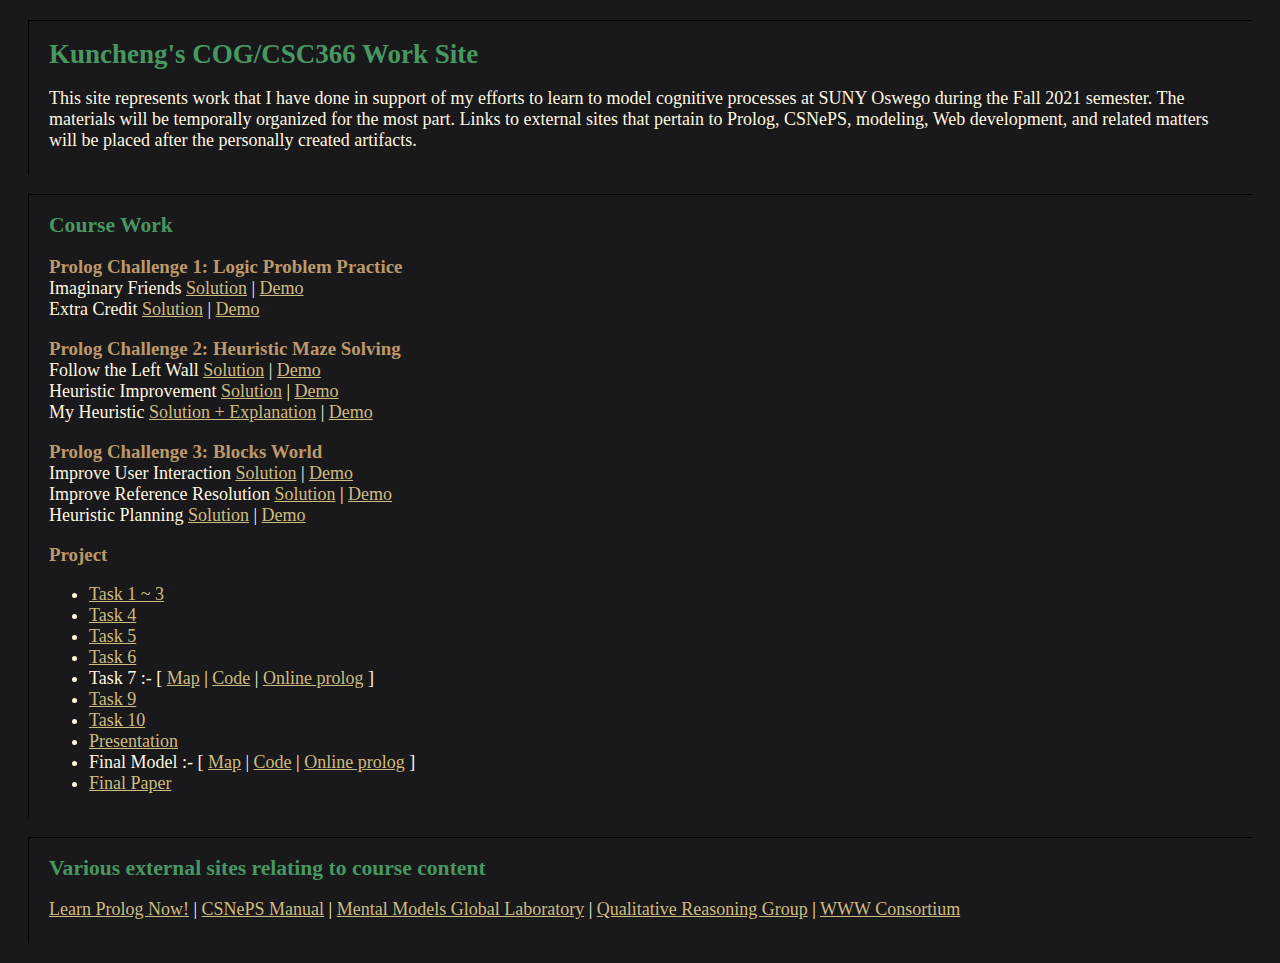
<file: COG366WorkSite/index.html>
<!-- saved from url=(0058)https://danielschlegel.org/files/COG366_Website/index.html -->
<html>

<head>
    <meta http-equiv="Content-Type" content="text/html; charset=windows-1252">
    <title>Personal COG/CSC366 Work Site</title>
    <link href="./Personal COG_CSC366 Work Site_files/cog366.css" rel="stylesheet" type="text/css" media="screen">
</head>

<body>
    <div class="block">
        <h1>Kuncheng's COG/CSC366 Work Site</h1>
        <p>This site represents work that I have done in support of my efforts to learn to model cognitive processes at SUNY Oswego during the Fall 2021 semester. The materials will be temporally organized for the most part. Links to external sites that pertain to Prolog, CSNePS, modeling, Web development, and related matters will be placed after the personally created artifacts.
        </p>
    </div>
    
    <div class="block">
        <h2>Course Work</h2>

        <p>
            <b>Prolog Challenge 1: Logic Problem Practice</b><br>
            Imaginary Friends <a href="./Personal COG_CSC366 Work Site_files/Prolog Challenge 1/CSC_366_Prolog_Challenge_1.pl">Solution</a> | 
            <a href="./Personal COG_CSC366 Work Site_files/Prolog Challenge 1/CSC_366_Prolog_Challenge_1_demo.html">Demo</a> <br>
            Extra Credit <a href="./Personal COG_CSC366 Work Site_files/Prolog Challenge 1/CSC_366_Prolog_Challenge_1_Extra_Credit.pl">Solution</a> | 
            <a href="./Personal COG_CSC366 Work Site_files/Prolog Challenge 1/CSC_366_Prolog_Challenge_1_Extra_Credit_demo.html">Demo</a>
        </p>
      
        <p>
            <b>Prolog Challenge 2: Heuristic Maze Solving</b> <br>
            Follow the Left Wall <a href="./Personal COG_CSC366 Work Site_files/Prolog Challenge 2/CSC_366_Prolog_Challenge_2_1.pl">Solution</a> | 
            <a href="./Personal COG_CSC366 Work Site_files/Prolog Challenge 2/CSC_366_Prolog_Challenge_2_1_demo.html">Demo</a> <br>
            Heuristic Improvement <a href="./Personal COG_CSC366 Work Site_files/Prolog Challenge 2/CSC_366_Prolog_Challenge_2_2.pl">Solution</a> | 
            <a href="./Personal COG_CSC366 Work Site_files/Prolog Challenge 2/CSC_366_Prolog_Challenge_2_2_demo.html">Demo</a> <br>
            My Heuristic <a href="./Personal COG_CSC366 Work Site_files/Prolog Challenge 2/CSC_366_Prolog_Challenge_2_3.pl">Solution + Explanation</a> |
            <a href="./Personal COG_CSC366 Work Site_files/Prolog Challenge 2/CSC_366_Prolog_Challenge_2_3_demo.html">Demo</a> 
        </p>

        <p>
            <b>Prolog Challenge 3: Blocks World</b> <br>
            Improve User Interaction <a href="./Personal COG_CSC366 Work Site_files/Prolog Challenge 3/task1.pl">Solution</a> |
            <a href="./Personal COG_CSC366 Work Site_files/Prolog Challenge 3/task1.html">Demo</a> <br>
            Improve Reference Resolution <a href="./Personal COG_CSC366 Work Site_files/Prolog Challenge 3/task2.pl">Solution</a> |
            <a href="./Personal COG_CSC366 Work Site_files/Prolog Challenge 3/task2.html">Demo</a> <br>
            Heuristic Planning <a href="./Personal COG_CSC366 Work Site_files/Prolog Challenge 3/task3.pl">Solution</a> |
            <a href="./Personal COG_CSC366 Work Site_files/Prolog Challenge 3/task3.html">Demo</a> <br>
        </p>

        <p>
            <b>Project</b> <br>
            <ul>
                <li><a href="./Personal COG_CSC366 Work Site_files/Believe Revision/idea.html">Task 1 ~ 3</a></li>
                <li><a href="./Personal COG_CSC366 Work Site_files/Believe Revision/task4.pdf">Task 4</a></li>
                <li><a href="./Personal COG_CSC366 Work Site_files/Believe Revision/task5.png">Task 5</a></li>
                <li><a href="./Personal COG_CSC366 Work Site_files/Believe Revision/task6.pdf">Task 6</a></li>
                <li>Task 7 :- [
                    <a href="./Personal COG_CSC366 Work Site_files/Believe Revision/Project.jpg">Map</a> | 
                    <a href="./Personal COG_CSC366 Work Site_files/Believe Revision/Project(Old).pl">Code</a> |
                    <a href="https://swish.swi-prolog.org/">Online prolog</a> ]
                </li>
                <li><a href="./Personal COG_CSC366 Work Site_files/Believe Revision/task9.pdf">Task 9</a></li>
                <li><a href="./Personal COG_CSC366 Work Site_files/Believe Revision/Rough Draft.pdf">Task 10</a></li>
                <li><a href="./Personal COG_CSC366 Work Site_files/Believe Revision/CSC366_Presentation.pdf">Presentation</a></li>
                <li>Final Model :- [
                    <a href="./Personal COG_CSC366 Work Site_files/Believe Revision/ProjectUpdated.jpg">Map</a> | 
                    <a href="./Personal COG_CSC366 Work Site_files/Believe Revision/Project.pl">Code</a> | 
                    <a href="https://swish.swi-prolog.org/">Online prolog</a> ]
                </li>
                <li><a href="./Personal COG_CSC366 Work Site_files/Believe Revision/CSC366_Shorter_Paper.pdf">Final Paper</a></li>
            </ul>
        </p>

      
      </p>
      
    </div>
    
    <div class="block">
      <p>
	</p><h2>Various external sites relating to course content</h2>
	<a href="http://www.let.rug.nl/bos/lpn//">Learn Prolog Now!</a> | 
	<a href="https://github.com/SNePS/CSNePS/blob/master/doc/manual.pdf">CSNePS Manual</a> | 
	<a href="https://www.modeltheory.org/">Mental Models Global Laboratory</a> |
	<a href="https://www.qrg.northwestern.edu/">Qualitative Reasoning Group</a> | 
	<a href="http://www.w3.org/">WWW Consortium</a>
      <p></p>
    </div>
    
  
</body>
</html>
</file>
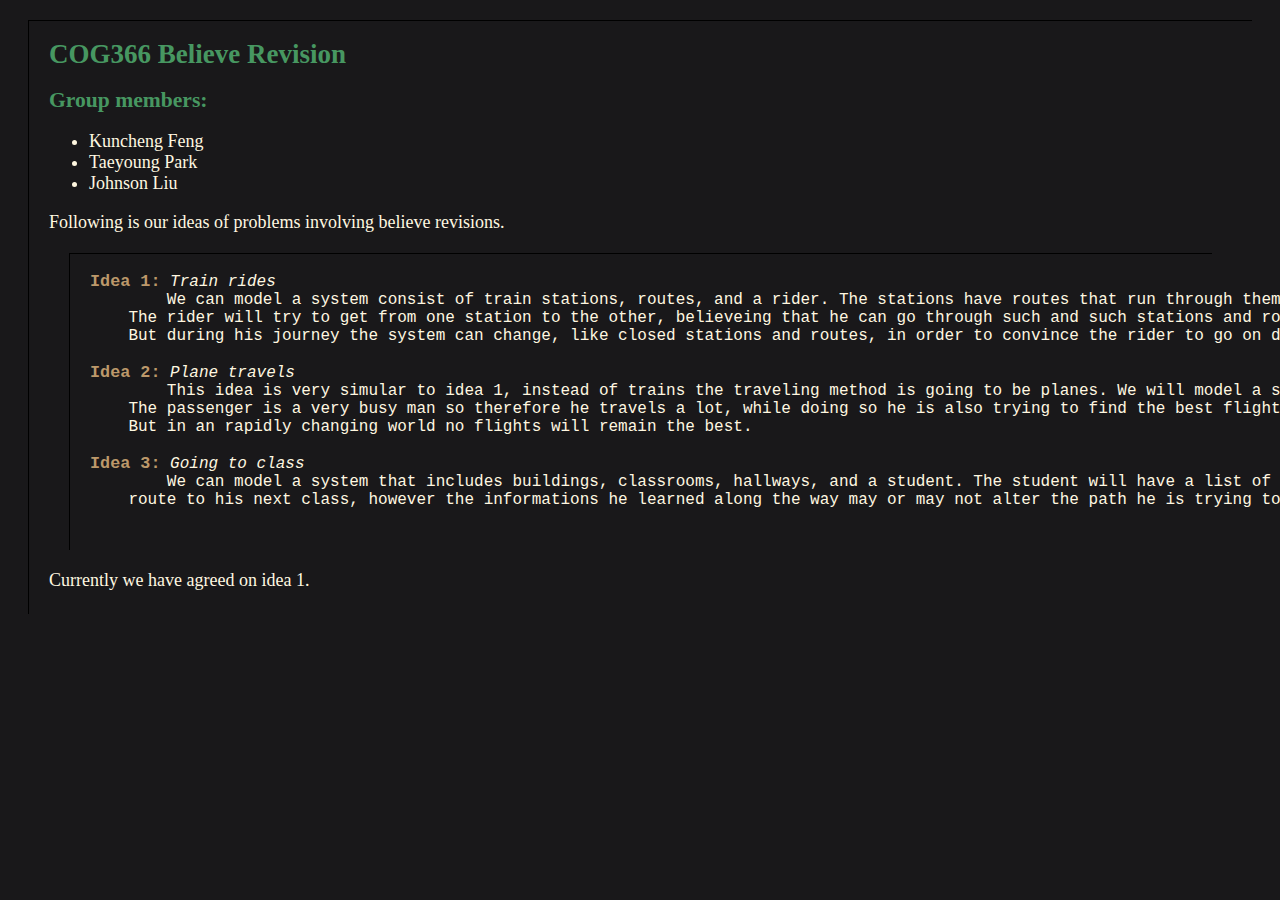
<file: COG366WorkSite/Personal COG_CSC366 Work Site_files/Believe Revision/idea.html>
<!DOCTYPE html>
<html>
  
<head>
  <meta http-equiv="content-type" content="text/html; charset=utf-8" />
  <title>Believe Revision Ideas</title>
  <link href="../cog366.css" rel="stylesheet" type="text/css">
</head>

<body>
  
  <div class="container">
    
    <div class="block">
      <h1>COG366 Believe Revision</h1>
      <h2>Group members:</h2>
      <ul>
        <li>Kuncheng Feng</li>
        <li>Taeyoung Park</li>
        <li>Johnson Liu</li>
      </ul>
      <p>Following is our ideas of problems involving believe revisions.</p>

      <div class="block">
        <p><pre>
<b>Idea 1:</b> <i>Train rides</i>
        We can model a system consist of train stations, routes, and a rider. The stations have routes that run through them, and the routes will bring the rider to different stations.
    The rider will try to get from one station to the other, believeing that he can go through such and such stations and routes to arrive at the destination.
    But during his journey the system can change, like closed stations and routes, in order to convince the rider to go on different routes.

<b>Idea 2:</b> <i>Plane travels</i>
        This idea is very simular to idea 1, instead of trains the traveling method is going to be planes. We will model a system consis of airports, flight routes, and a passenger.
    The passenger is a very busy man so therefore he travels a lot, while doing so he is also trying to find the best flight to take.
    But in an rapidly changing world no flights will remain the best.

<b>Idea 3:</b> <i>Going to class</i>
        We can model a system that includes buildings, classrooms, hallways, and a student. The student will have a list of classes to attend and he will try to find the best
    route to his next class, however the informations he learned along the way may or may not alter the path he is trying to take.
        </pre></p>
      </div>

      <p>Currently we have agreed on idea 1.</p>
    </div>
  </div>
    
</body>

</html>
</file>
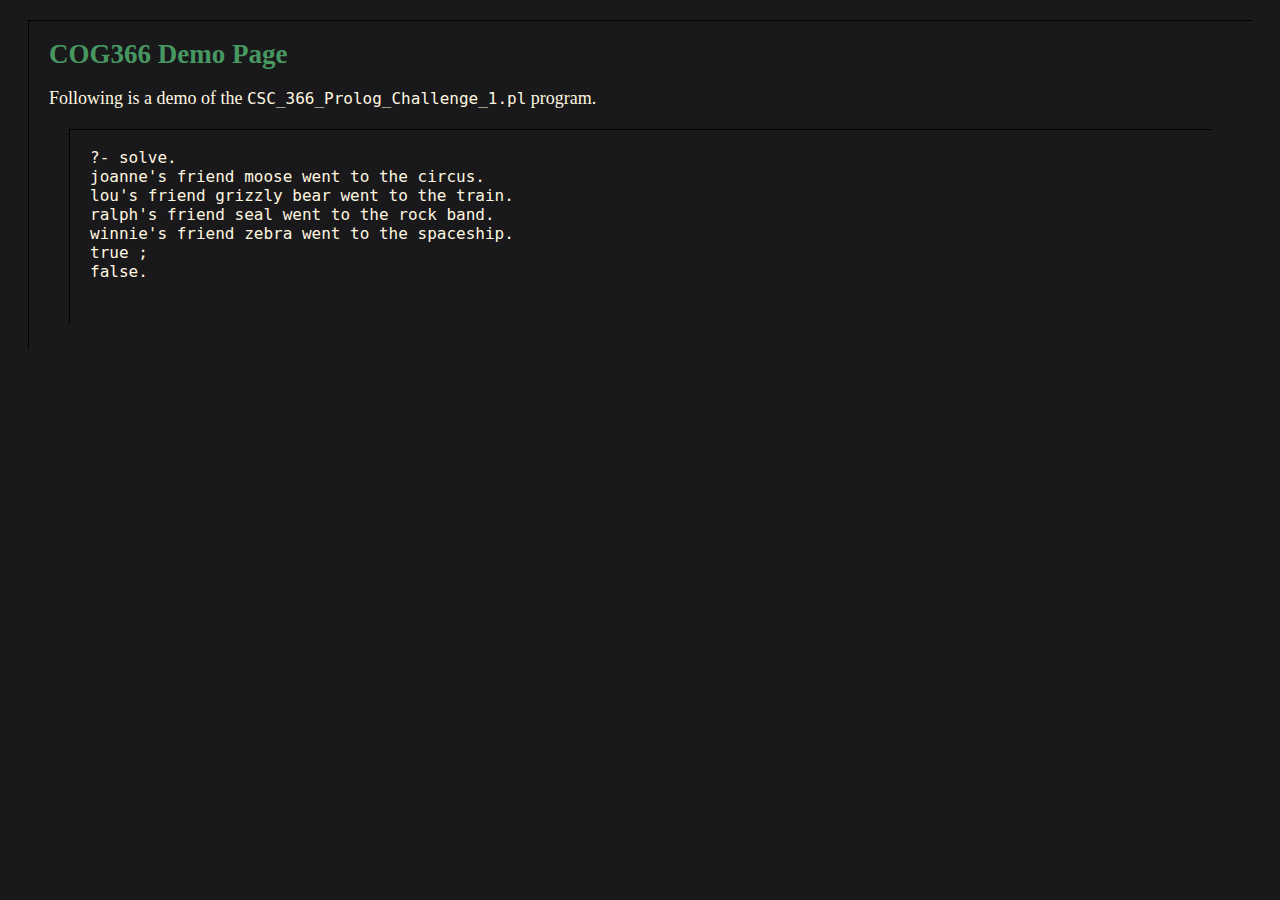
<file: COG366WorkSite/Personal COG_CSC366 Work Site_files/Prolog Challenge 1/CSC_366_Prolog_Challenge_1_demo.html>
<!DOCTYPE html>
<html>
  
<head>
  <meta http-equiv="content-type" content="text/html; charset=utf-8" />
  <title>CS1</title>
  <link href="../cog366.css" rel="stylesheet" type="text/css">
</head>

<body>
  
  <div class="container">
    
    <div class="block">
      <h1>COG366 Demo Page</h1>
        <p>Following is a demo of the <tt>CSC_366_Prolog_Challenge_1.pl</tt> program.</p>

      <div class="block">
        <h2></h2>
          <p>
          <pre>
?- solve.
joanne's friend moose went to the circus.
lou's friend grizzly bear went to the train.
ralph's friend seal went to the rock band.
winnie's friend zebra went to the spaceship.
true ;
false.
          </pre>
          </p>
      </div>
    </div>
  </div>
    
</body>

</html>
</file>
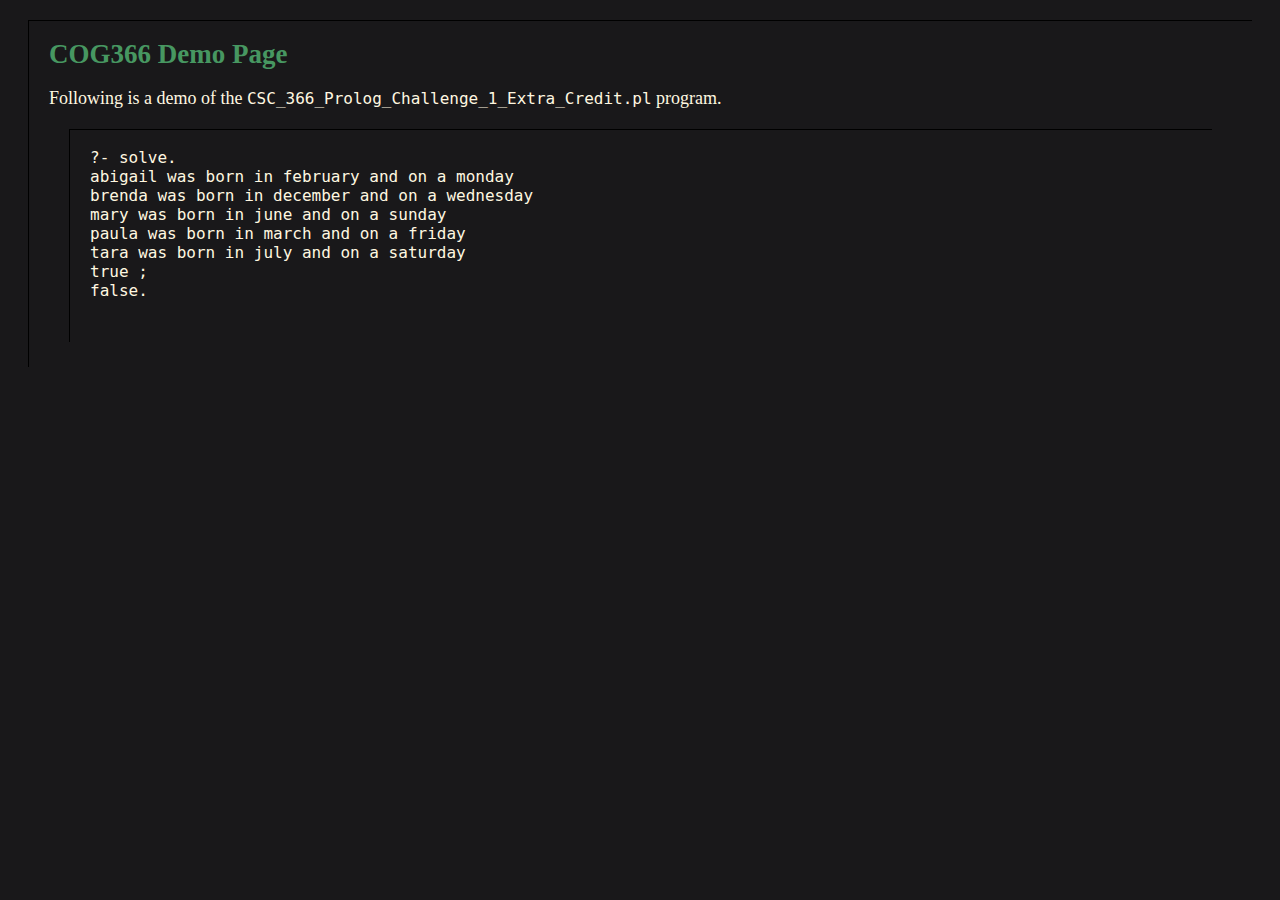
<file: COG366WorkSite/Personal COG_CSC366 Work Site_files/Prolog Challenge 1/CSC_366_Prolog_Challenge_1_Extra_Credit_demo.html>
<!DOCTYPE html>
<html>
  
<head>
  <meta http-equiv="content-type" content="text/html; charset=utf-8" />
  <title>CS1</title>
  <link href="../cog366.css" rel="stylesheet" type="text/css">
</head>

<body>
  
  <div class="container">
    
    <div class="block">
      <h1>COG366 Demo Page</h1>
        <p>Following is a demo of the <tt>CSC_366_Prolog_Challenge_1_Extra_Credit.pl</tt> program.</p>

      <div class="block">
        <h2></h2>
          <p>
          <pre>
?- solve.
abigail was born in february and on a monday
brenda was born in december and on a wednesday
mary was born in june and on a sunday
paula was born in march and on a friday
tara was born in july and on a saturday
true ;
false.
          </pre>
          </p>
      </div>
    </div>
  </div>
    
</body>

</html>
</file>
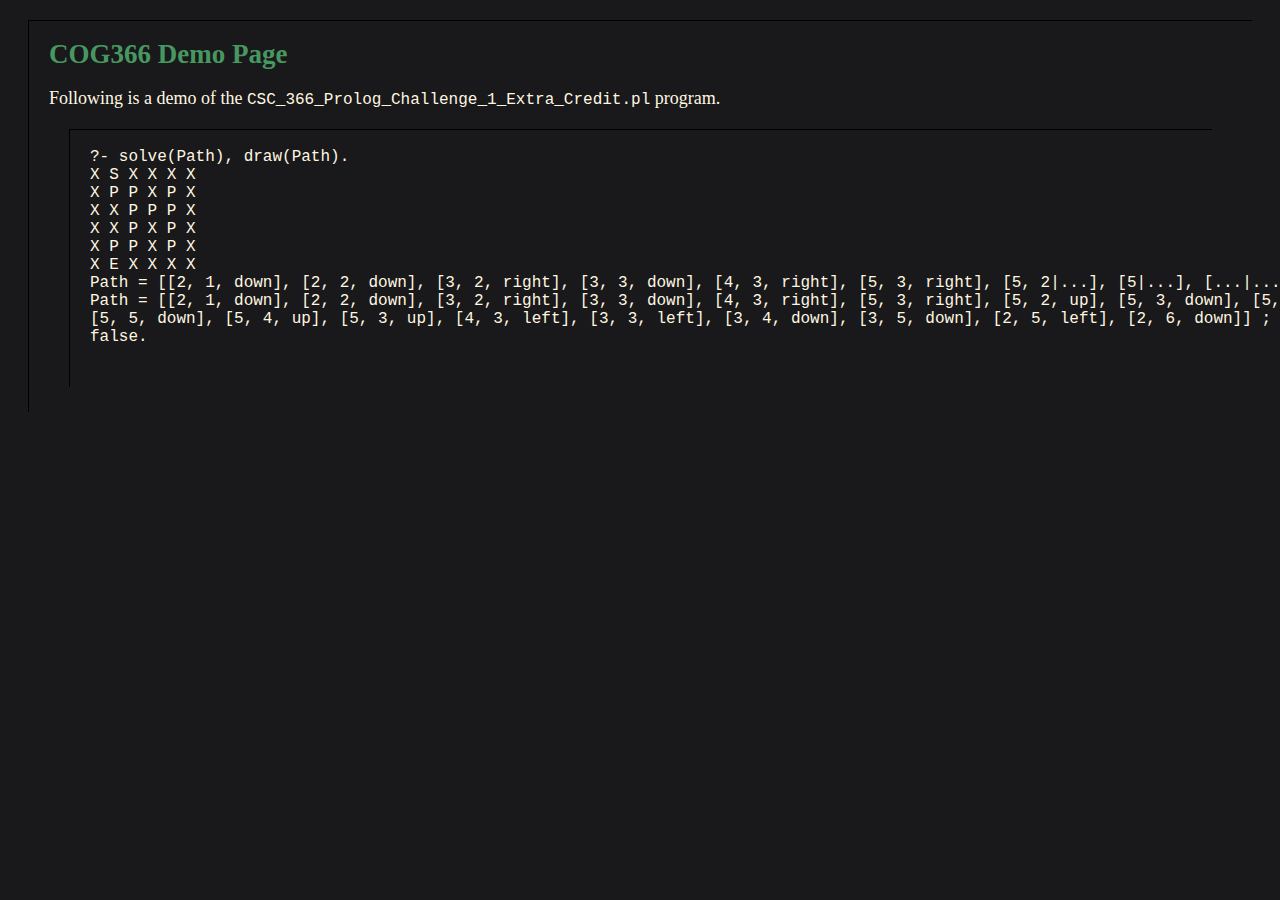
<file: COG366WorkSite/Personal COG_CSC366 Work Site_files/Prolog Challenge 2/CSC_366_Prolog_Challenge_2_1_demo.html>
<!DOCTYPE html>
<html>
  
<head>
  <meta http-equiv="content-type" content="text/html; charset=utf-8" />
  <title>CS1</title>
  <link href="../cog366.css" rel="stylesheet" type="text/css">
</head>

<body>
  
  <div class="container">
    
    <div class="block">
      <h1>COG366 Demo Page</h1>
        <p>Following is a demo of the <tt>CSC_366_Prolog_Challenge_1_Extra_Credit.pl</tt> program.</p>

      <div class="block">
        <h2></h2>
          <p>
          <pre>
?- solve(Path), draw(Path).
X S X X X X
X P P X P X
X X P P P X
X X P X P X
X P P X P X
X E X X X X
Path = [[2, 1, down], [2, 2, down], [3, 2, right], [3, 3, down], [4, 3, right], [5, 3, right], [5, 2|...], [5|...], [...|...]|...] [write]
Path = [[2, 1, down], [2, 2, down], [3, 2, right], [3, 3, down], [4, 3, right], [5, 3, right], [5, 2, up], [5, 3, down], [5, 4, down],
[5, 5, down], [5, 4, up], [5, 3, up], [4, 3, left], [3, 3, left], [3, 4, down], [3, 5, down], [2, 5, left], [2, 6, down]] ;
false.
          </pre>
          </p>
      </div>
    </div>
  </div>
    
</body>

</html>
</file>
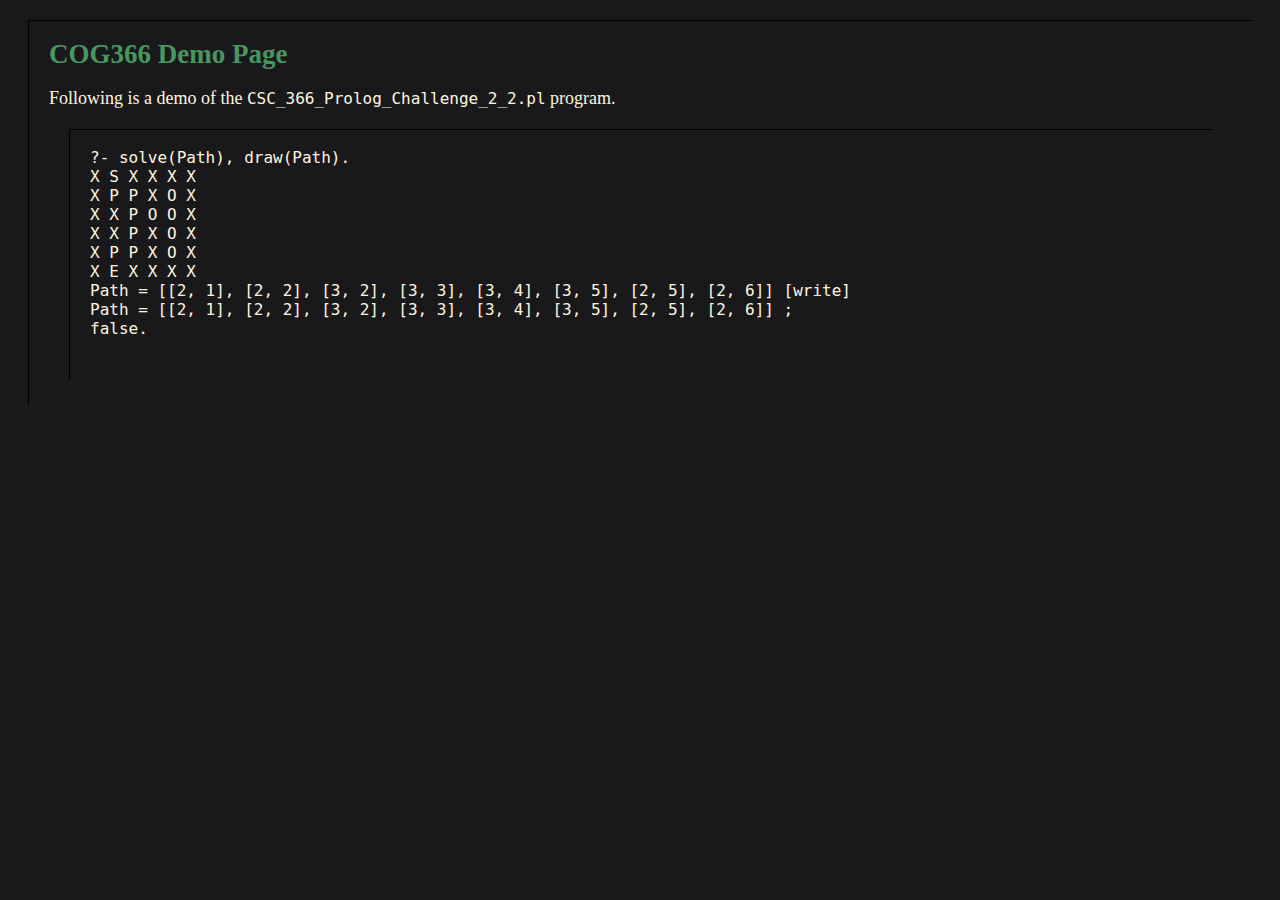
<file: COG366WorkSite/Personal COG_CSC366 Work Site_files/Prolog Challenge 2/CSC_366_Prolog_Challenge_2_2_demo.html>
<!DOCTYPE html>
<html>
  
<head>
  <meta http-equiv="content-type" content="text/html; charset=utf-8" />
  <title>CS1</title>
  <link href="../cog366.css" rel="stylesheet" type="text/css">
</head>

<body>
  
  <div class="container">
    
    <div class="block">
      <h1>COG366 Demo Page</h1>
        <p>Following is a demo of the <tt>CSC_366_Prolog_Challenge_2_2.pl</tt> program.</p>

      <div class="block">
        <h2></h2>
          <p>
          <pre>
?- solve(Path), draw(Path).
X S X X X X
X P P X O X
X X P O O X
X X P X O X
X P P X O X
X E X X X X
Path = [[2, 1], [2, 2], [3, 2], [3, 3], [3, 4], [3, 5], [2, 5], [2, 6]] [write]
Path = [[2, 1], [2, 2], [3, 2], [3, 3], [3, 4], [3, 5], [2, 5], [2, 6]] ;
false.
          </pre>
          </p>
      </div>
    </div>
  </div>
    
</body>

</html>
</file>
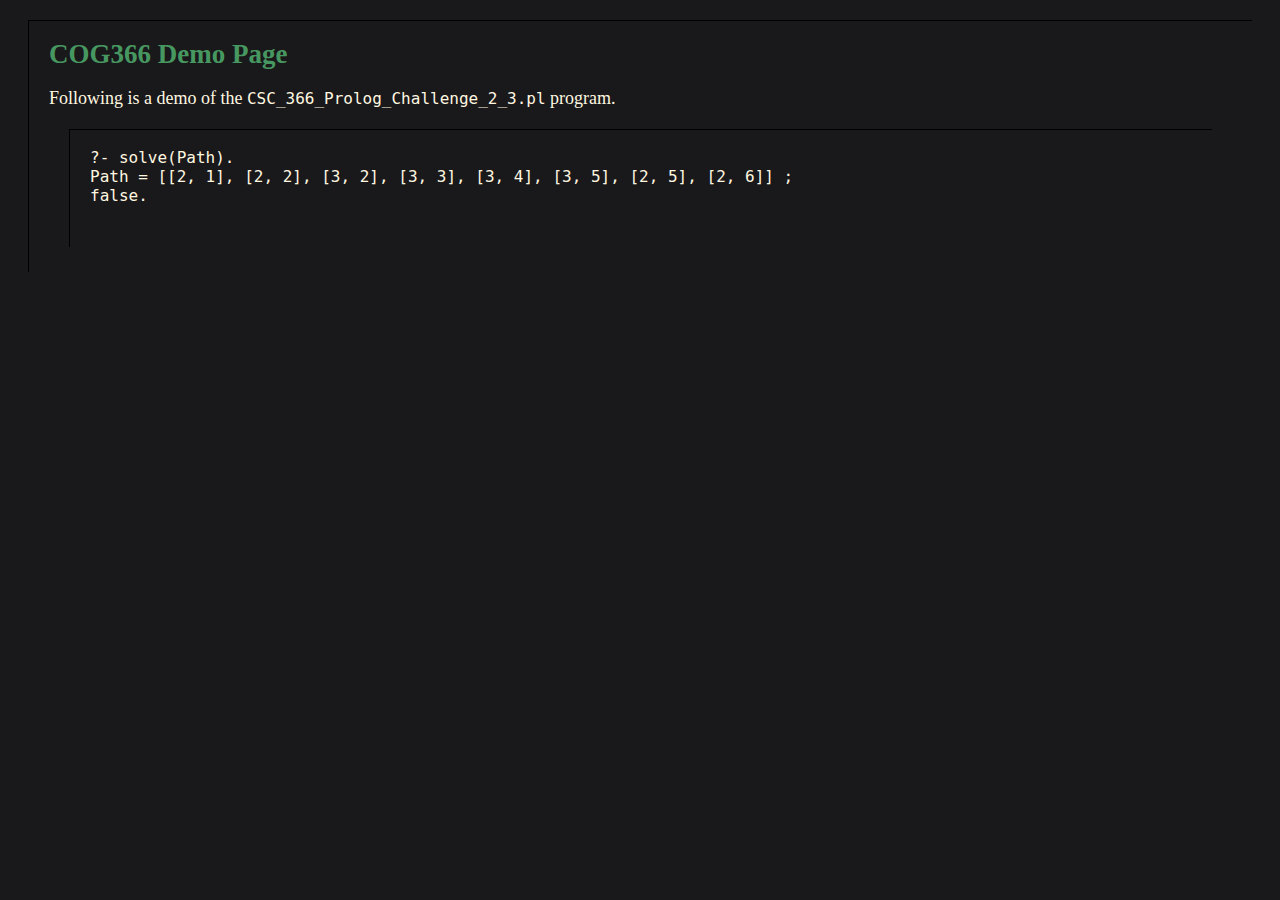
<file: COG366WorkSite/Personal COG_CSC366 Work Site_files/Prolog Challenge 2/CSC_366_Prolog_Challenge_2_3_demo.html>
<!DOCTYPE html>
<html>
  
<head>
  <meta http-equiv="content-type" content="text/html; charset=utf-8" />
  <title>CS1</title>
  <link href="../cog366.css" rel="stylesheet" type="text/css">
</head>

<body>
  
  <div class="container">
    
    <div class="block">
      <h1>COG366 Demo Page</h1>
        <p>Following is a demo of the <tt>CSC_366_Prolog_Challenge_2_3.pl</tt> program.</p>

      <div class="block">
        <h2></h2>
          <p>
          <pre>
?- solve(Path).
Path = [[2, 1], [2, 2], [3, 2], [3, 3], [3, 4], [3, 5], [2, 5], [2, 6]] ;
false.
          </pre>
          </p>
      </div>
    </div>
  </div>
    
</body>

</html>
</file>
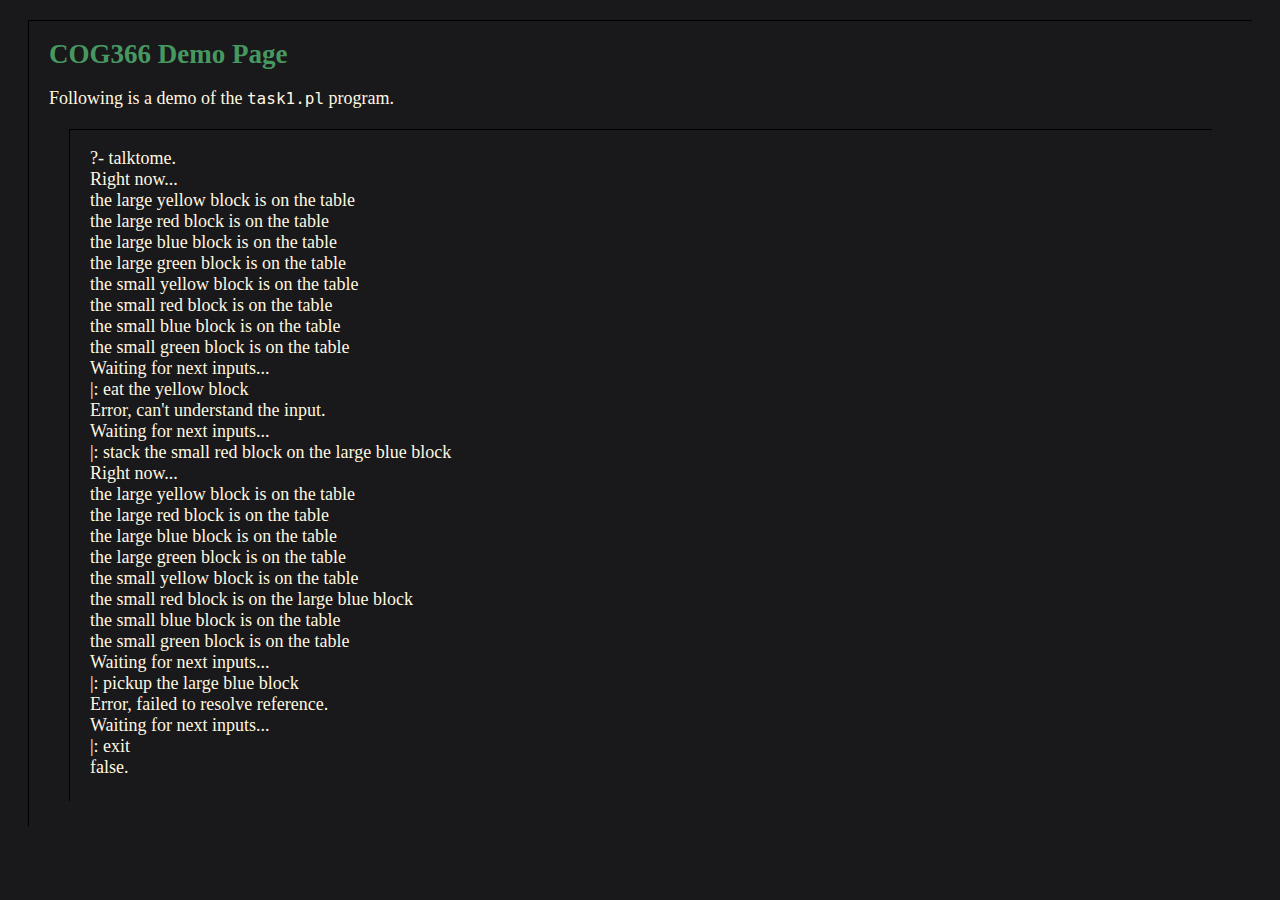
<file: COG366WorkSite/Personal COG_CSC366 Work Site_files/Prolog Challenge 3/task1.html>
<!DOCTYPE html>
<html>
  
<head>
  <meta http-equiv="content-type" content="text/html; charset=utf-8" />
  <title>Task 1</title>
  <link href="../cog366.css" rel="stylesheet" type="text/css">
</head>

<body>
  
  <div class="container">
    
    <div class="block">
      <h1>COG366 Demo Page</h1>
        <p>Following is a demo of the <tt>task1.pl</tt> program.</p>

      <div class="block">
        <h2></h2>
          <p>
?- talktome.<br>
Right now...<br>
the large yellow block is on the table<br>
the large red block is on the table<br>
the large blue block is on the table<br>
the large green block is on the table<br>
the small yellow block is on the table<br>
the small red block is on the table<br>
the small blue block is on the table<br>
the small green block is on the table<br>
Waiting for next inputs...<br>
|: eat the yellow block<br>
Error, can't understand the input.<br>
Waiting for next inputs...<br>
|: stack the small red block on the large blue block<br>
Right now...<br>
the large yellow block is on the table<br>
the large red block is on the table<br>
the large blue block is on the table<br>
the large green block is on the table<br>
the small yellow block is on the table<br>
the small red block is on the large blue block<br>
the small blue block is on the table<br>
the small green block is on the table<br>
Waiting for next inputs...<br>
|: pickup the large blue block<br>
Error, failed to resolve reference.<br>
Waiting for next inputs...<br>
|: exit<br>
false.<br>
          </p>
      </div>
    </div>
  </div>
    
</body>

</html>
</file>
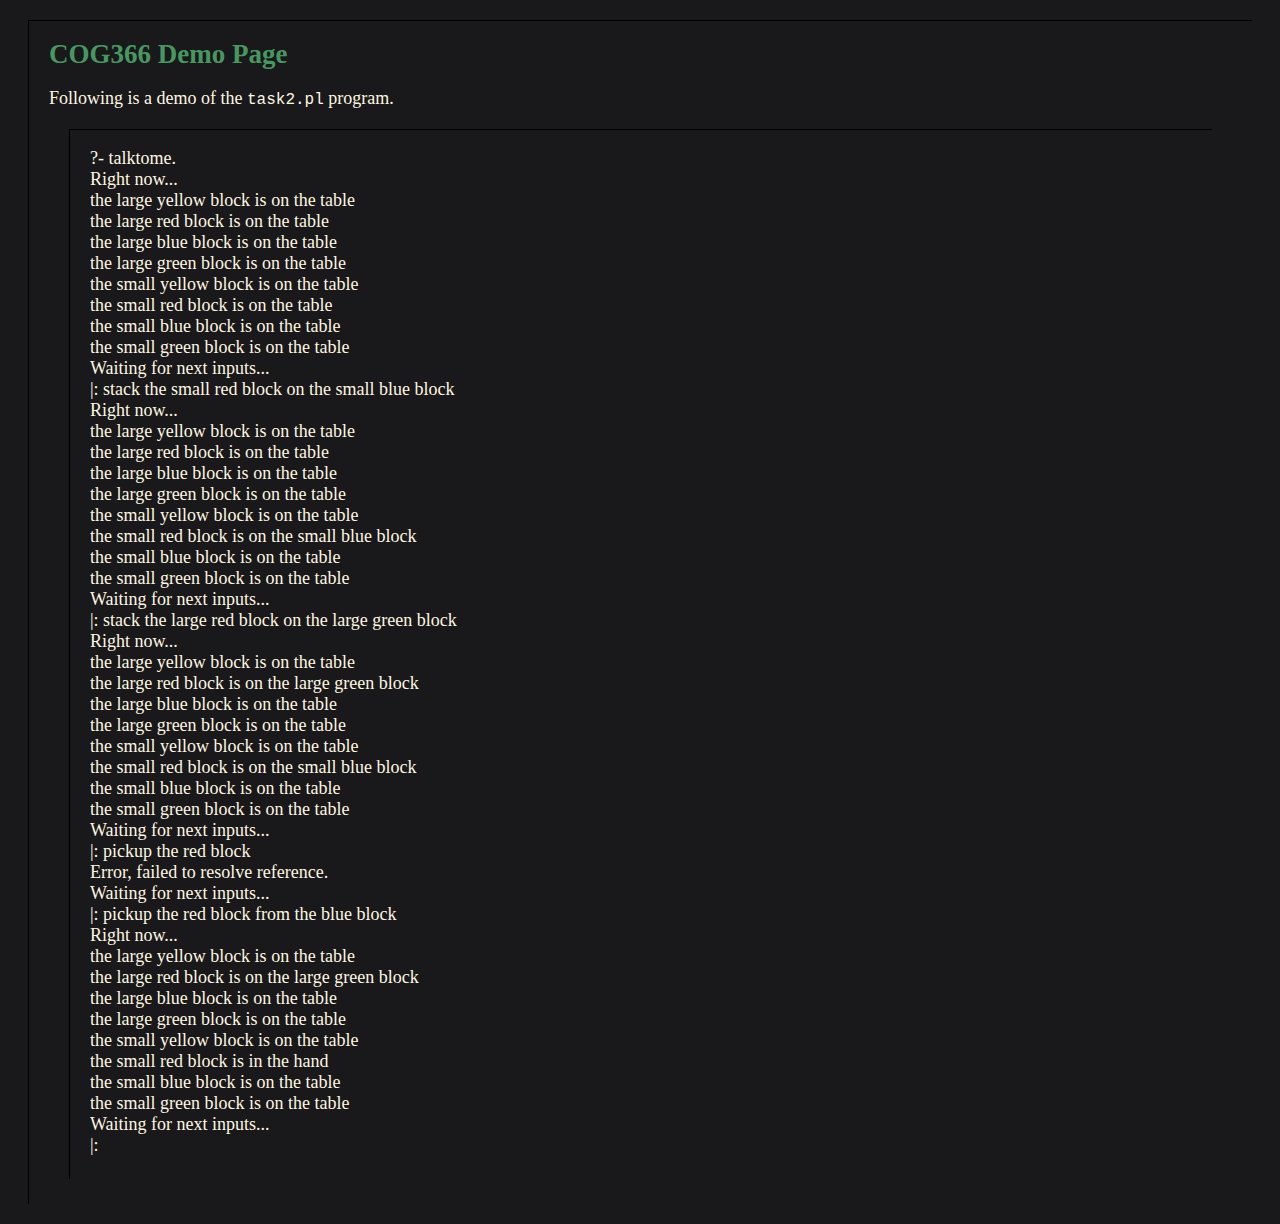
<file: COG366WorkSite/Personal COG_CSC366 Work Site_files/Prolog Challenge 3/task2.html>
<!DOCTYPE html>
<html>
  
<head>
  <meta http-equiv="content-type" content="text/html; charset=utf-8" />
  <title>Task 2</title>
  <link href="../cog366.css" rel="stylesheet" type="text/css">
</head>

<body>
  
  <div class="container">
    
    <div class="block">
      <h1>COG366 Demo Page</h1>
        <p>Following is a demo of the <tt>task2.pl</tt> program.</p>

      <div class="block">
        <h2></h2>
          <p>
?- talktome.<br>
Right now...<br>
the large yellow block is on the table<br>
the large red block is on the table<br>
the large blue block is on the table<br>
the large green block is on the table<br>
the small yellow block is on the table<br>
the small red block is on the table<br>
the small blue block is on the table<br>
the small green block is on the table<br>
Waiting for next inputs...<br>
|: stack the small red block on the small blue block<br>
Right now...<br>
the large yellow block is on the table<br>
the large red block is on the table<br>
the large blue block is on the table<br>
the large green block is on the table<br>
the small yellow block is on the table<br>
the small red block is on the small blue block<br>
the small blue block is on the table<br>
the small green block is on the table<br>
Waiting for next inputs...<br>
|: stack the large red block on the large green block<br>
Right now...<br>
the large yellow block is on the table<br>
the large red block is on the large green block<br>
the large blue block is on the table<br>
the large green block is on the table<br>
the small yellow block is on the table<br>
the small red block is on the small blue block<br>
the small blue block is on the table<br>
the small green block is on the table<br>
Waiting for next inputs...<br>
|: pickup the red block<br>
Error, failed to resolve reference.<br>
Waiting for next inputs...<br>
|: pickup the red block from the blue block<br>
Right now...<br>
the large yellow block is on the table<br>
the large red block is on the large green block<br>
the large blue block is on the table<br>
the large green block is on the table<br>
the small yellow block is on the table<br>
the small red block is in the hand <br>
the small blue block is on the table<br>
the small green block is on the table<br>
Waiting for next inputs...<br>
|: <br>
          </p>
      </div>
    </div>
  </div>
    
</body>

</html>
</file>
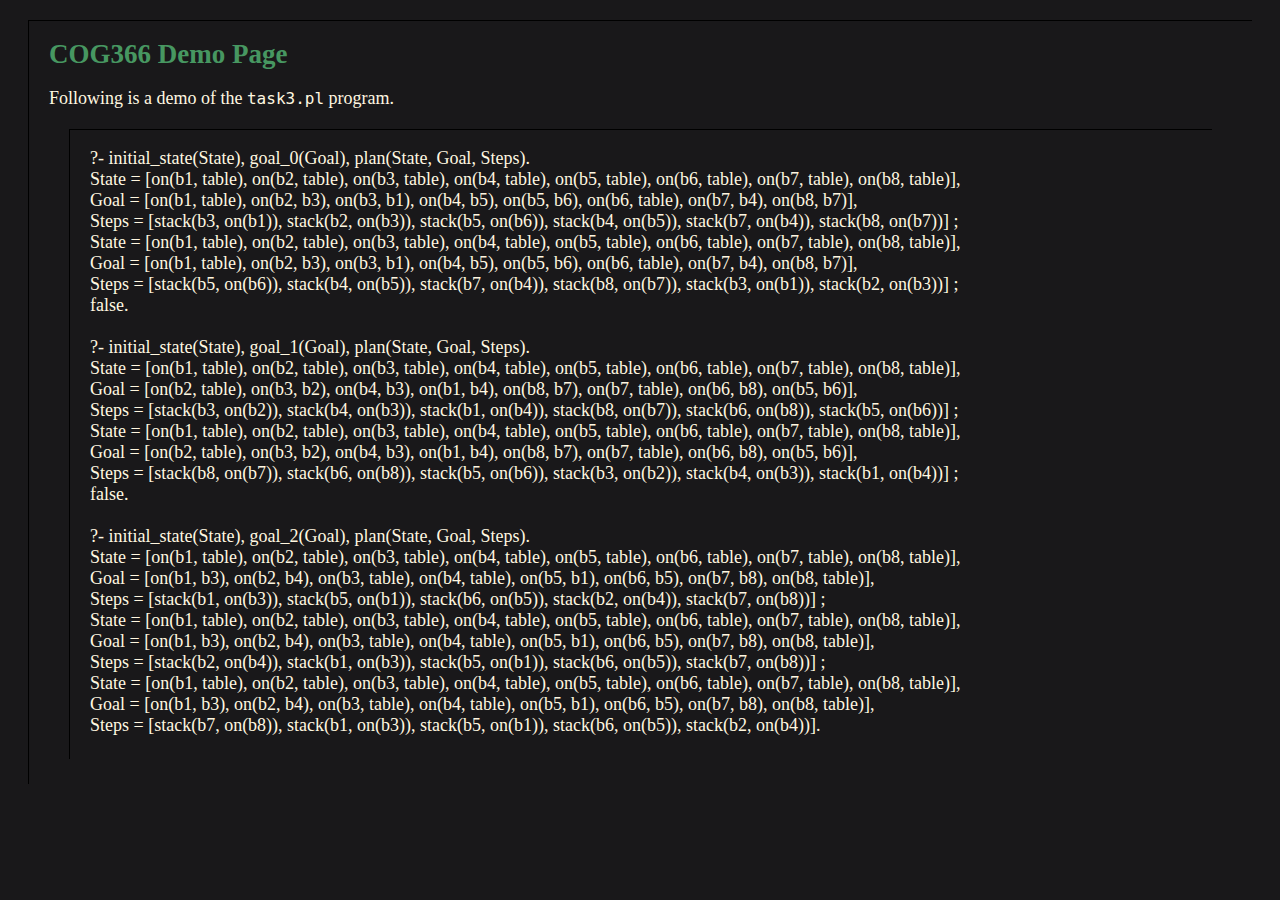
<file: COG366WorkSite/Personal COG_CSC366 Work Site_files/Prolog Challenge 3/task3.html>
<!DOCTYPE html>
<html>
  
<head>
  <meta http-equiv="content-type" content="text/html; charset=utf-8" />
  <title>Task 3</title>
  <link href="../cog366.css" rel="stylesheet" type="text/css">
</head>

<body>
  
  <div class="container">
    
    <div class="block">
      <h1>COG366 Demo Page</h1>
        <p>Following is a demo of the <tt>task3.pl</tt> program.</p>

      <div class="block">
        <h2></h2>
          <p>
?- initial_state(State), goal_0(Goal), plan(State, Goal, Steps).<br>
State = [on(b1, table), on(b2, table), on(b3, table), on(b4, table), on(b5, table), on(b6, table), on(b7, table), on(b8, table)],<br>
Goal = [on(b1, table), on(b2, b3), on(b3, b1), on(b4, b5), on(b5, b6), on(b6, table), on(b7, b4), on(b8, b7)],<br>
Steps = [stack(b3, on(b1)), stack(b2, on(b3)), stack(b5, on(b6)), stack(b4, on(b5)), stack(b7, on(b4)), stack(b8, on(b7))] ;<br>
State = [on(b1, table), on(b2, table), on(b3, table), on(b4, table), on(b5, table), on(b6, table), on(b7, table), on(b8, table)],<br>
Goal = [on(b1, table), on(b2, b3), on(b3, b1), on(b4, b5), on(b5, b6), on(b6, table), on(b7, b4), on(b8, b7)],<br>
Steps = [stack(b5, on(b6)), stack(b4, on(b5)), stack(b7, on(b4)), stack(b8, on(b7)), stack(b3, on(b1)), stack(b2, on(b3))] ;<br>
false.<br>
<br>
?- initial_state(State), goal_1(Goal), plan(State, Goal, Steps).<br>
State = [on(b1, table), on(b2, table), on(b3, table), on(b4, table), on(b5, table), on(b6, table), on(b7, table), on(b8, table)],<br>
Goal = [on(b2, table), on(b3, b2), on(b4, b3), on(b1, b4), on(b8, b7), on(b7, table), on(b6, b8), on(b5, b6)],<br>
Steps = [stack(b3, on(b2)), stack(b4, on(b3)), stack(b1, on(b4)), stack(b8, on(b7)), stack(b6, on(b8)), stack(b5, on(b6))] ;<br>
State = [on(b1, table), on(b2, table), on(b3, table), on(b4, table), on(b5, table), on(b6, table), on(b7, table), on(b8, table)],<br>
Goal = [on(b2, table), on(b3, b2), on(b4, b3), on(b1, b4), on(b8, b7), on(b7, table), on(b6, b8), on(b5, b6)],<br>
Steps = [stack(b8, on(b7)), stack(b6, on(b8)), stack(b5, on(b6)), stack(b3, on(b2)), stack(b4, on(b3)), stack(b1, on(b4))] ;<br>
false.<br>
<br>
?- initial_state(State), goal_2(Goal), plan(State, Goal, Steps).<br>
State = [on(b1, table), on(b2, table), on(b3, table), on(b4, table), on(b5, table), on(b6, table), on(b7, table), on(b8, table)],<br>
Goal = [on(b1, b3), on(b2, b4), on(b3, table), on(b4, table), on(b5, b1), on(b6, b5), on(b7, b8), on(b8, table)],<br>
Steps = [stack(b1, on(b3)), stack(b5, on(b1)), stack(b6, on(b5)), stack(b2, on(b4)), stack(b7, on(b8))] ;<br>
State = [on(b1, table), on(b2, table), on(b3, table), on(b4, table), on(b5, table), on(b6, table), on(b7, table), on(b8, table)],<br>
Goal = [on(b1, b3), on(b2, b4), on(b3, table), on(b4, table), on(b5, b1), on(b6, b5), on(b7, b8), on(b8, table)],<br>
Steps = [stack(b2, on(b4)), stack(b1, on(b3)), stack(b5, on(b1)), stack(b6, on(b5)), stack(b7, on(b8))] ;<br>
State = [on(b1, table), on(b2, table), on(b3, table), on(b4, table), on(b5, table), on(b6, table), on(b7, table), on(b8, table)],<br>
Goal = [on(b1, b3), on(b2, b4), on(b3, table), on(b4, table), on(b5, b1), on(b6, b5), on(b7, b8), on(b8, table)],<br>
Steps = [stack(b7, on(b8)), stack(b1, on(b3)), stack(b5, on(b1)), stack(b6, on(b5)), stack(b2, on(b4))].<br>
          </p>
      </div>
    </div>
  </div>
    
</body>

</html>
</file>
<file: COG366WorkSite/Personal COG_CSC366 Work Site_files/cog366.css>
body {
    background-color: #19181A;
    font-family: serif;
    font-size: large;
    color: #FFF7E0;
}

a:link {color: #CEBC81;}
a:visited {color: #A16183;}
a:hover {color: #D6CE15;}
a:active {color: #10E7DC;}

em {
    font-weight: bold;
    font-style: normal;
    color: black;
}

h1 {
    color: #479761;
    font-size: 150%;
}

h2 {
    color: #479761;
    font-size: 120%;
}

h3 {
    font-size: 100%;
}

h4 {
    font-size: 100%;
}

h5 {
    font-size: 100%;
}

b {
    font-size:  105%;
    color:  #BC986A;
}

div.block {
    border-left: 1px solid black;
    border-top: 1px solid black;
    padding-left: 20px;
    padding-bottom: 5px;
    padding-right: 20px;
    margin: 20px;
}

div.zblock {
    border-left: 0px solid black;
    border-top: 0px solid black;
    padding-left: 20px;
    padding-bottom: 5px;
    padding-right: 20px;
    margin: 20px;
}

div.iblock {
    border-left: 1px solid black;
    border-top: 1px solid black;
    padding-left: 20px;
    padding-bottom: 5px;
    padding-right: 20px;
    margin: 0px;
    margin-bottom: 20px;
}

div.hblock {
    border-left: 0px solid black;
    border-top: 0px solid black;
    padding-left: 0px;
    padding-bottom: 0px;
    padding-right: 20px;
    margin: 0px;
    margin-bottom: 0px;
}

div.innerblock {
    border-left: 1px solid black;
    border-top: 1px solid black;
    padding-left: 0px;
    padding-bottom: 5px;
    padding-right: 0px;
    margin-left: 0px;
    margin-top: 10px;
    margin-bottom: 10px;
}

div.codeblock {
    border-left: 1px solid black;
    border-top: 1px solid black;
    padding-left: 20px;
    padding-bottom: 5px;
    padding-right: 0px;
    margin-left: 0px;
    margin-top: 10px;
    margin-bottom: 10px;
}

div.simpleblock {
    border-left: 0px solid black;
    border-top: 0px solid black;
    padding-left: 20px;
    padding-bottom: 5px;
    padding-right: 20px;
    margin: 20px;
}

div.container {
}

span.button {
    color: black;
    font-weight: bold;
    font-family: Monospace;    
}

span.item {
    color: black;
    font-weight: bold;
    font-family: Monospace;    
}

span.menuitem {
    color: black;
    font-weight: bold;
    font-family: Monospace;
}

span.textinput {
    color: black;
    font-weight: bold;
    font-family: Monospace;
}

span.textoutput {
    color: black;
    font-weight: bold;
    font-family: Monospace;
}

span.date {
    color: black;
    font-weight: bold;
    font-family: Monospace;
}

span.metanote {
    color: goldenrod;
    font-weight: plain;
}

/* use this to indicate something you plan do in a course */
span.do {
    color: grey;
    font-weight: bold;
    font-family: serif;
}

/* use this to reference a handout that says something about a course */
span.meta {
    color: #cc9900;
    font-weight: bold;
    font-family: serif;
}

/* use this to indicate the distribution of a new assignment */
span.new {
    color: green;
    font-weight: bold;
    font-family: serif;
}

/* use this to indicate the distribution of a new assignment */
span.ideal {
    color: cyan;
    font-weight: bold;
    font-family: serif;
}

/* use this to indicate the due date of an assignment */
span.due {
    color: red;
    font-weight: bold;
    font-family: serif;
}

/* use this to reference document that models an assignment */
span.model { 
    color: blue;
    font-weight: bold;
    font-family: serif;
}

/* use this to reference document that models an assignment */
span.module { 
    color: #9933ff;
    font-weight: bold;
    font-family: serif;
}

/* use this to reference document that models an assignment */
span.metamodule { 
    color: orange;
    font-weight: bold;
    font-family: serif;
}

/* use this to reference document that models an assignment */
span.source { 
    color: brown;
    font-weight: bold;
    font-family: serif;
}

/* use this to reference document that models an assignment */
span.handout { 
    color: #0099cc;
    font-weight: bold;
    font-family: serif;
}

/* use this to reference document that models an assignment */
span.qod { 
    color: #13579A;
    font-weight: bold;
    font-family: serif;
}

/* use this to reference document that models an assignment */
span.quote { 
    color: #A97531;
    font-weight: bold;
    font-family: serif;
}

/* use this to reference document that models an assignment */
span.shorttext { 
    color: #AF2357;
    font-weight: bold;
    font-family: serif;
}

/* use this to reference document that models an assignment */
span.hilite { 
    color: blue;
    font-weight: bold;
    font-family: serif;
}

/* use this to reference document that models an assignment */
span.extraparameter { 
    color: blue;
    font-weight: bold;
    font-family: serif;
}

/* use this to reference document that models an assignment */
span.escapetoprolog { 
    color: red;
    font-weight: bold;
    font-family: serif;
}

/* use this to reference document that models an assignment */
span.blue { 
    color: blue;
    font-weight: bold;
    font-family: serif;
}

/* use this to reference document that models an assignment */
span.plainred { 
    color: red;
    font-weight: plain;
    font-family: serif;
}

/* use this to reference document that models an assignment */
span.plainblue { 
    color: blue;
    font-weight: plain;
    font-family: serif;
}

/* use this to reference document that models an assignment */
span.plaingreen { 
    color: green;
    font-weight: plain;
    font-family: serif;
}

/* use this to reference document that models an assignment */
span.green { 
    color: green;
    font-weight: bold;
    font-family: serif;
}

/* use this to reference document that models an assignment */
span.purple { 
    color: purple;
    font-weight: bold;
    font-family: serif;
}

/* use this to reference document that models an assignment */
span.lecture { 
    color: #33EE88;
    font-weight: bold;
    font-family: serif;
}

/* use this to reference document that models an assignment */
span.slide { 
    color: #AA3399;
    font-weight: bold;
    font-family: serif;
}

/* use this to reference document that models an assignment */
span.mono { 
    color: black;
    font-weight: plain;
    font-family: monospace;
}

/* use this for inline output */
span.inlineoutput { 
    color: black;
    font-weight: plain;
    font-family: monospace;
}

code {
    color: #000000;
    font-weight: plain;
    font-family: monospace;
}
param {
    color: #000000;
    font-weight: plain;
    font-family: monospace;
    font-style: italic;
}
</file>
